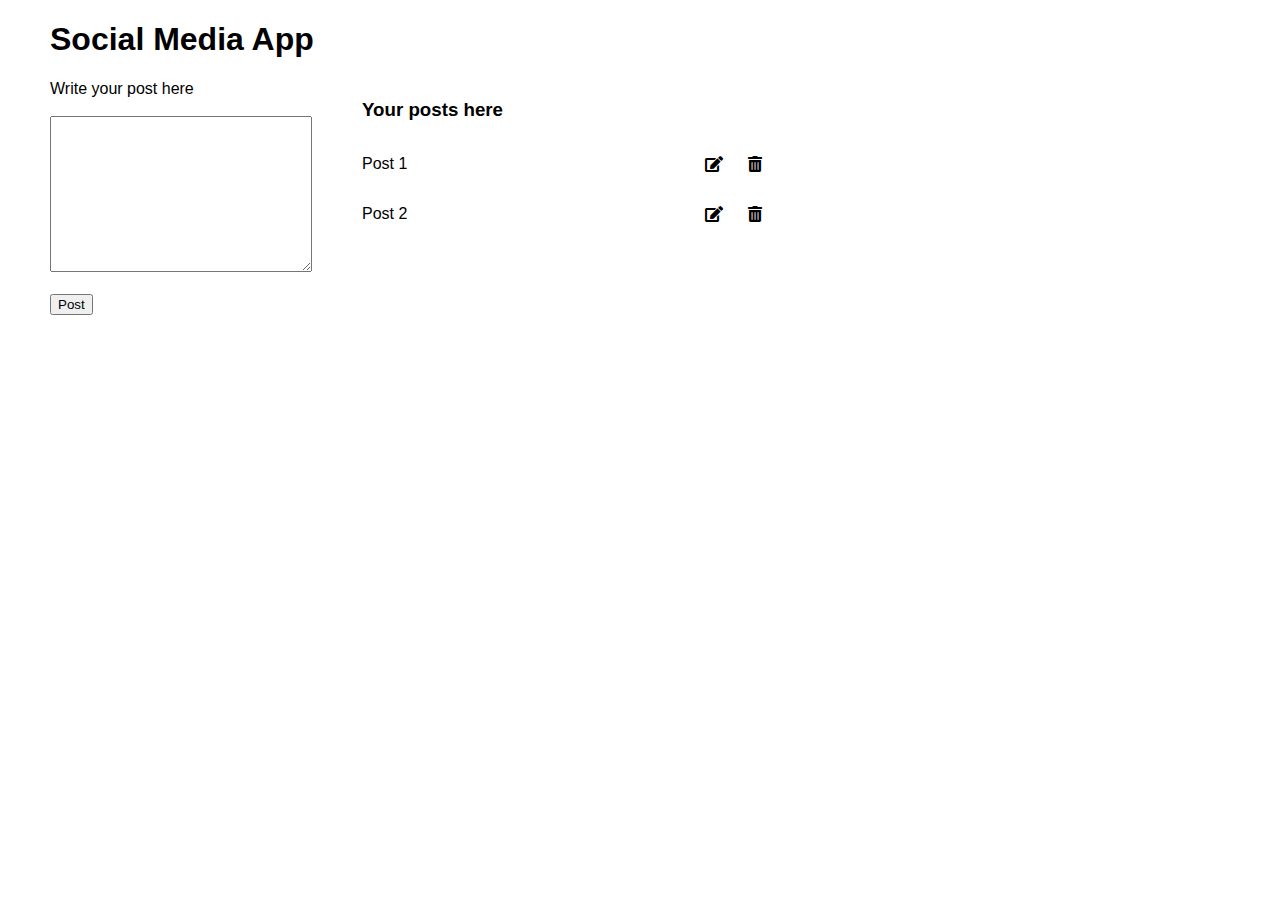
<file: course_freecodecamp/20220413_CRUD_todoApp/crud_basics/index.html>
<!DOCTYPE html>
<html lang="en">

<head>
  <meta charset="UTF-8">
  <meta http-equiv="X-UA-Compatible" content="IE=edge">
  <meta name="viewport" content="width=device-width, initial-scale=1.0">

  <title>CRUD Basics</title>
  
  <link rel="stylesheet" href="style.css">
  <link rel="stylesheet" href="https://cdnjs.cloudflare.com/ajax/libs/font-awesome/5.15.4/css/all.min.css" />
</head>

<body>
  <h1>Social Media App</h1>
  <div class="container">
    <div class="left">
      <form id="form">
        <label for="">Write your post here</label>
        <br><br>
        <textarea name="" id="input" cols="30" rows="10"></textarea>
        <br><br>
        <div id="msg"></div>
        <button type="submit">Post</button>
      </form>
    </div>
    <div class="right">
      <h3>Your posts here</h3>
      <div id="posts">
        <div>
          <p>Post 1</p>
          <span class="options">
            <i onClick="editPost(this)" class="fas fa-edit"></i>
            <i onClick="deletePost(this)" class="fas fa-trash-alt"></i>
          </span>
        </div>
        <div>
          <p>Post 2</p>
          <span class="options">
            <i onClick="editPost(this)" class="fas fa-edit"></i>
            <i onClick="deletePost(this)" class="fas fa-trash-alt"></i>
          </span>
        </div>
      </div>
    </div>
  </div>

  <script src="main.js"></script>
</body>
</html>
</file>
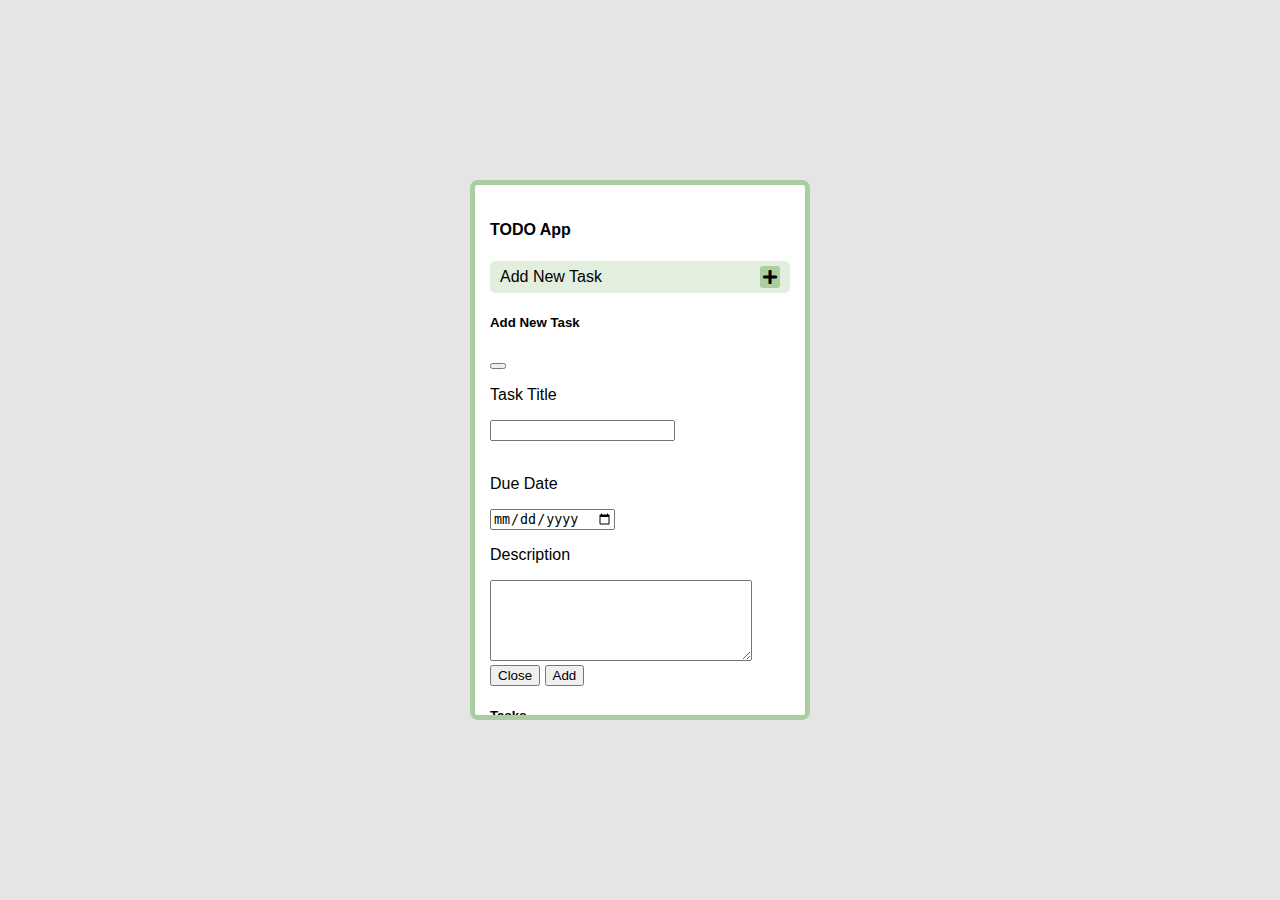
<file: course_freecodecamp/20220413_CRUD_todoApp/to_do_app/index.html>
<!DOCTYPE html>
<html lang="en">

<head>
  <link rel="stylesheet" href="https://cdnjs.cloudflare.com/ajax/libs/font-awesome/5.15.4/css/all.min.css" />

  <meta charset="UTF-8">
  <meta http-equiv="X-UA-Compatible" content="IE=edge">
  <meta name="viewport" content="width=device-width, initial-scale=1.0">
  <title>TODO App</title>
  <link href="https://cdn.jsdelivr.net/npm/bootstrap@5.1.3/dist/css/bootstrap.min.css" rel="stylesheet"
    integrity="sha384-1BmE4kWBq78iYhFldvKuhfTAU6auU8tT94WrHftjDbrCEXSU1oBoqyl2QvZ6jIW3" crossorigin="anonymous">

  <link rel="stylesheet" href="style.css">

</head>

<body>
  <div class="app">
    <h4 class="mb-3">TODO App</h4>


    <div id="addNew" data-bs-toggle="modal" data-bs-target="#form">
      <span>Add New Task</span>
      <i class="fas fa-plus"></i>
    </div>

    <!-- Modal -->
    <form class="modal fade" id="form" tabindex="-1" aria-labelledby="exampleModalLabel" aria-hidden="true">
      <div class="modal-dialog">
        <div class="modal-content">
          <div class="modal-header">
            <h5 class="modal-title" id="exampleModalLabel">Add New Task</h5>
            <button type="button" class="btn-close" data-bs-dismiss="modal" aria-label="Close"></button>
          </div>
          <div class="modal-body">
            <p>Task Title</p>
            <input type="text" class="form-control" name="" id="textInput">
            <div id="msg"></div>
            <br>
            <p>Due Date</p>
            <input type="date" class="form-control" name="" id="dateInput">
            <br>
            <p>Description</p>
            <textarea name="" class="form-control" id="textarea" cols="30" rows="5"></textarea>
          </div>
          <div class="modal-footer">
            <button type="button" class="btn btn-secondary" data-bs-dismiss="modal">Close</button>
            <button type="submit" id="add" class="btn btn-primary">Add</button>
          </div>
        </div>
      </div>
    </form>

    <h5 class="text-center my-3">Tasks</h5>

    <div id="tasks">

    </div>
  </div>
</body>
<script src="main.js"></script>
<script src="https://cdn.jsdelivr.net/npm/bootstrap@5.1.3/dist/js/bootstrap.bundle.min.js"
  integrity="sha384-ka7Sk0Gln4gmtz2MlQnikT1wXgYsOg+OMhuP+IlRH9sENBO0LRn5q+8nbTov4+1p" crossorigin="anonymous"></script>

</html>
</file>
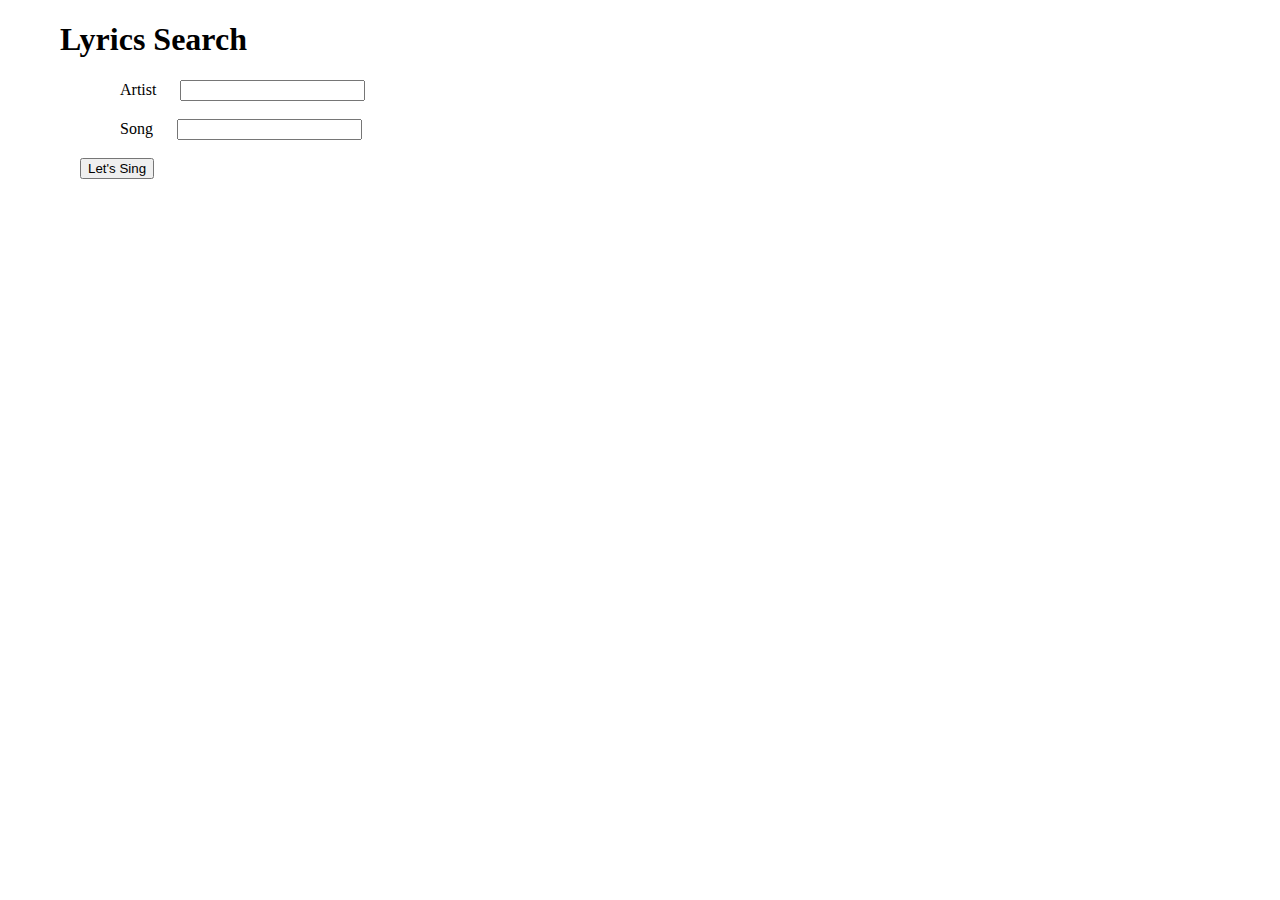
<file: codigo_fonte_tv/20191003/lyrics.html>
<!DOCTYPE html>

<html lang="en">

    <head>
        <meta charset="UTF-8">
        <meta http-equiv="X-UA-Compatible" content="IE=edge">
        <meta name="viewport" content="width=device-width, initial-scale=1.0">

        <title>Lyrics</title>

        <style>
            * {
                margin-left: 20px;
            }
            .lyrics {
                margin-left: 30px;
            }
        </style>
    </head>

    <body>
        <h1>Lyrics Search</h1>

        <form id="lyrics_form">
            <div>
                <div>
                    <label for="artist">Artist</label>
                    <input type="text" id="artist">
                </div>
                <br>
                <div>
                    <label for="song">Song</label>
                    <input type="text" id="song">
                </div>
                <br>
            </div>
            <button type="submit">Let's Sing</button>
        </form>

        <div class="lyrics">
            <pre id="lyrics"></pre>
        </div>

        <script src="./js/lyrics.js"></script>
    </body>

</html>
</file>
<file: course_freecodecamp/20220413_CRUD_todoApp/crud_basics/style.css>
body {
    font-family: sans-serif;
    margin: 0 50px;
  }
  
  .container {
    display: flex;
    gap: 50px;
  }
  
  #posts {
    width: 400px;
  }
  
  #posts div {
    display: flex;
    align-items: center;
    justify-content: space-between;
  }
  
  .options {
    display: flex;
    gap: 25px;
  }
  
  i {
    cursor: pointer;
  }
  
  #msg {
    color: red;
  }
</file>
<file: course_freecodecamp/20220413_CRUD_todoApp/to_do_app/style.css>
body {
    font-family: sans-serif;
    margin: 0 50px;
    background-color: #e5e5e5;
    overflow: hidden;
    display: flex;
    justify-content: center;
    align-items: center;
    height: 100vh;
  }
  
  .app {
    background-color: #fff;
    width: 300px;
    height: 500px;
    border: 5px solid #abcea1;
    border-radius: 8px;
    padding: 15px;
    overflow-y: scroll;
  }
  
  .app::-webkit-scrollbar {
    width: 0 !important;
  }
  
  #addNew {
    display: flex;
    justify-content: space-between;
    align-items: center;
    background-color: rgba(171, 206, 161, 0.35);
    padding: 5px 10px;
    border-radius: 5px;
    cursor: pointer;
  }
  
  .fa-plus {
    background-color: #abcea1;
    padding: 3px;
    border-radius: 3px;
  }
  
  #tasks {
    display: grid;
    grid-template-columns: 1fr;
    gap: 14px;
  }
  
  #tasks div {
    border: 3px solid #abcea1;
    background-color: #e2eede;
    border-radius: 6px;
    padding: 5px;
    display: grid;
    gap: 4px;
  }
  
  #tasks div .options {
    justify-self: center;
    display: flex;
    gap: 20px;
  }
  
  #tasks div .options i {
    cursor: pointer;
  }
  
  #msg {
    color: red;
  }
</file>
